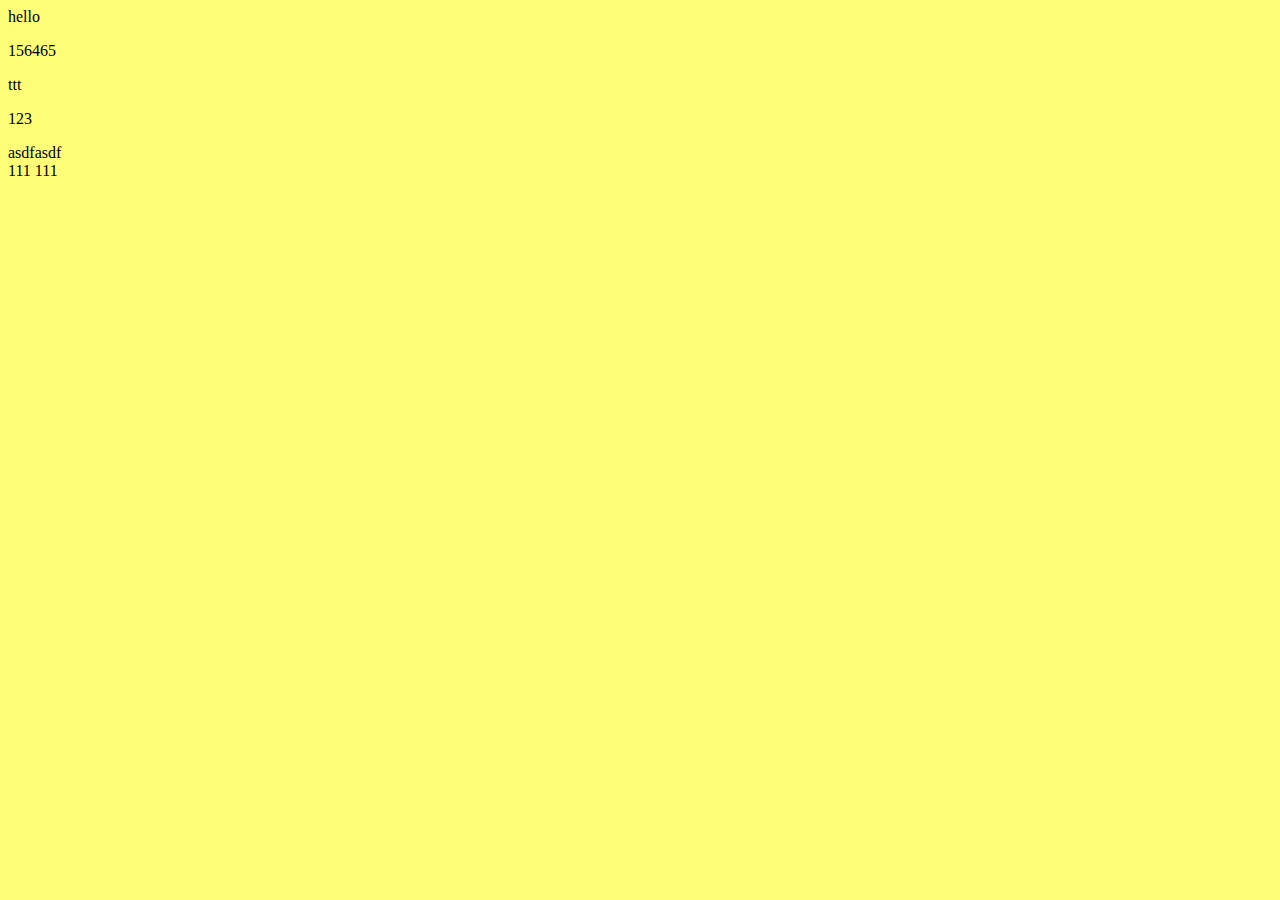
<file: functions/index.html>
<!DOCTYPE html>
<html lang="en">
<head>
    <title>Document</title>
</head>
<body>
    
    hello
    <!-- <script src="scope.js"></script> -->
    <!-- world -->
    <p>156465</p>
    <script src="call.js">hhh</script>ttt
    

    

    
    <p>123</p>
    <div>asdfasdf</div>
    <script src="arguments.js"></script>111
    <script src="scope.js"></script>111
</body>
</html>
</file>
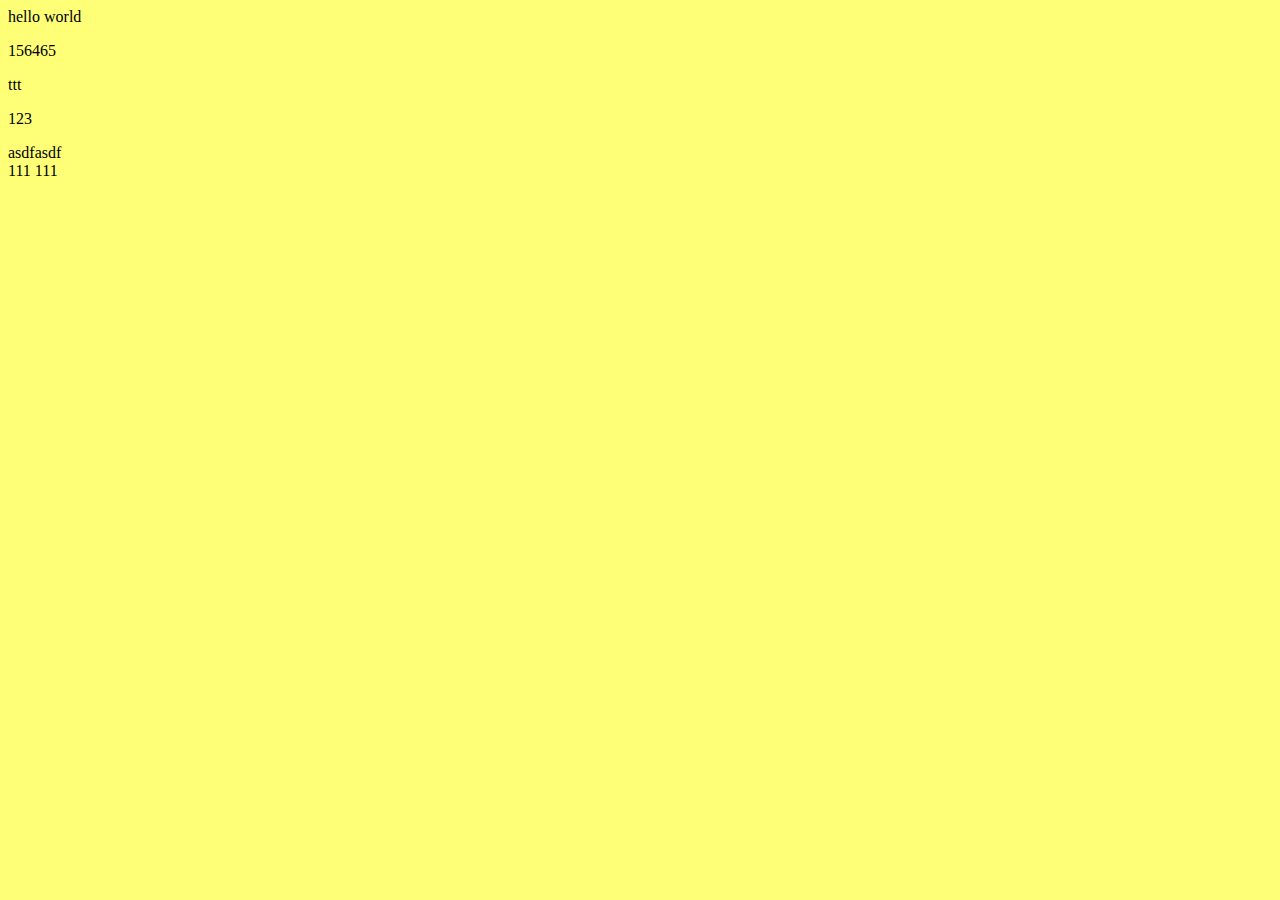
<file: functions/index1.html>
<!DOCTYPE html>
<html lang="en">
<head>
    <title>Document</title>
</head>
<body>
    
    hello
    <script src="scope.js"></script>
    world
    <p>156465</p>
    <script src="call.js">hhh</script>ttt
    

    

    
    <p>123</p>
    <div>asdfasdf</div>
    <script src="arguments.js"></script>111
    <script src="scope.js"></script>111
</body>
</html>
</file>
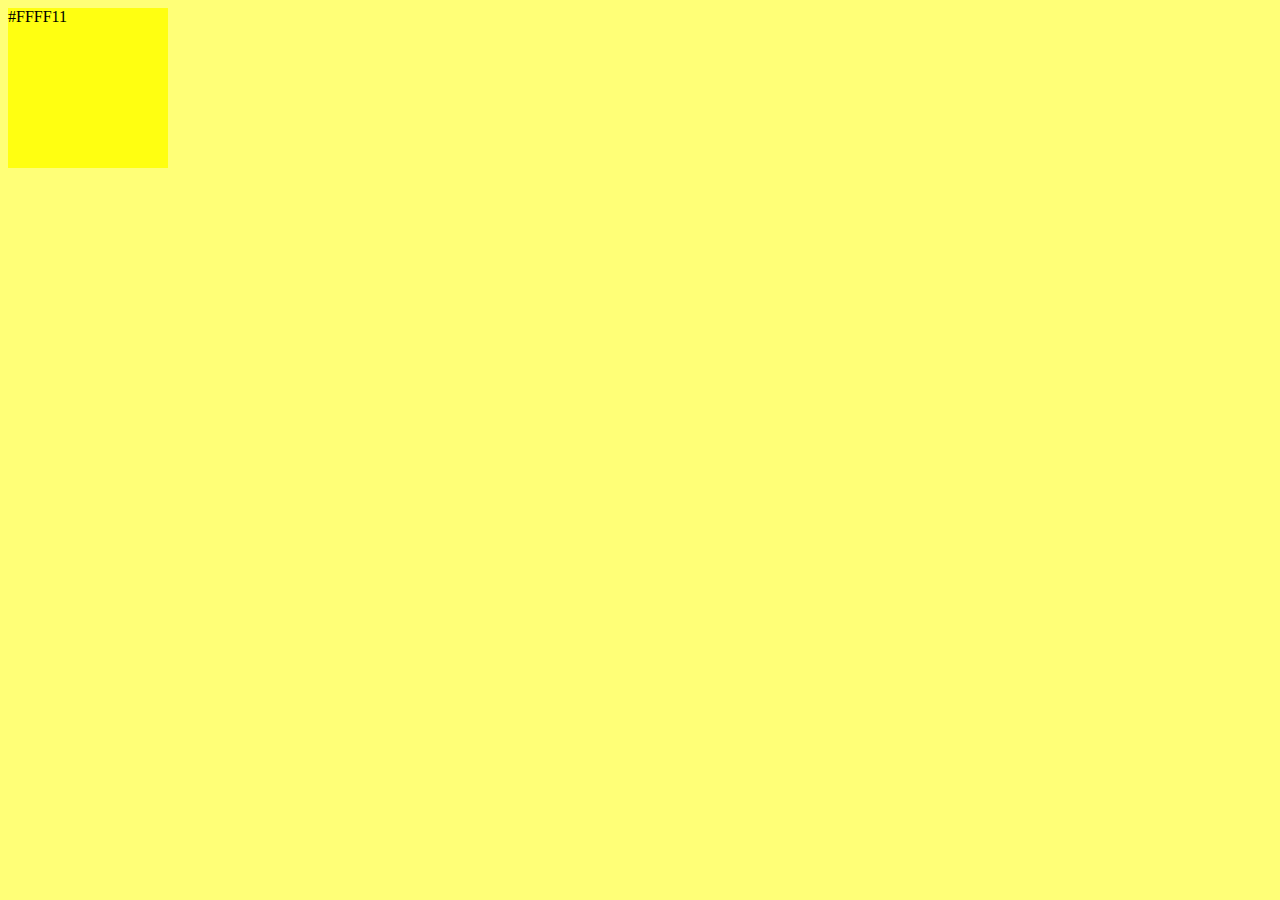
<file: functions/index2.html>
<!DOCTYPE html>
<html lang="en">
<head>
    <title>Document</title>
    <link rel="stylesheet" href="scope.css">
</head>
<body>
    <div class="col-div">#FFFF11</div>
    <script src="scope.js"></script>
</body>
</html>
</file>
<file: functions/scope.css>
.col-div {
    /* 黄色 */
    background-color: #ffff11;
    width: 10em;
    height: 10em;
}
</file>
